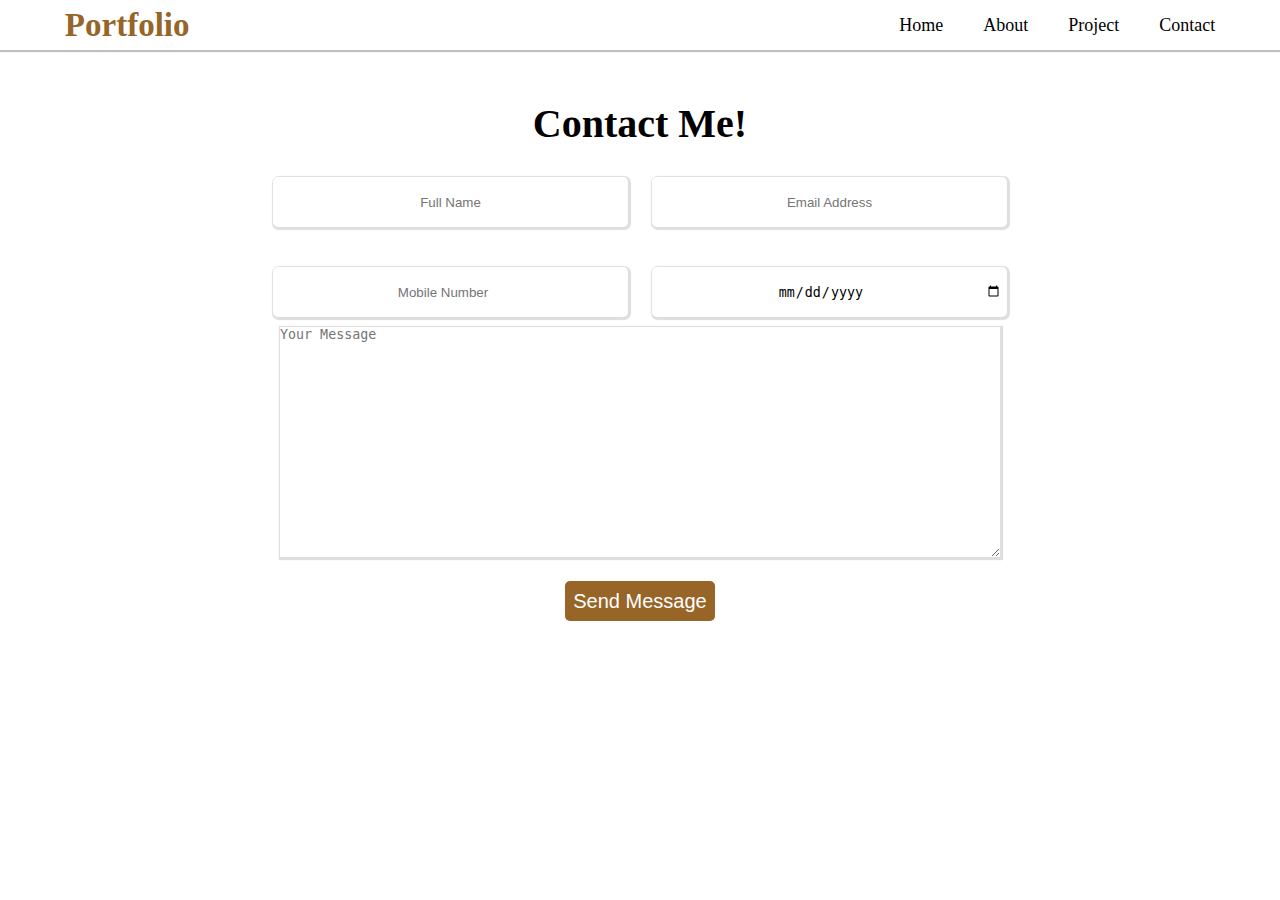
<file: Portfolio/contact.html>
<!DOCTYPE html>
<html lang="en">
<head>
    <meta charset="UTF-8">
    <meta name="viewport" content="width=device-width, initial-scale=1.0">
    <title>DevShakti Contact</title>
    <link rel="stylesheet" href="contact.css">
</head>
<body>

    <div class="navbar">
        <h2 class="heading">Portfolio</h2>
       
       <ul>
        <li><a href="index.html">Home</a></li>
        <li><a href="About.html">About</a></li>
        <li><a href="projects.html">Project</a></li>
        <li><a href="contact.html">Contact</a></li>
       </ul>
    </div>

    <!-- contact -->
    <section class="contact" id="contact">
        <h2 class="heading2">Contact <span>Me!</span></h2>

        <form action="https://formspree.io/f/xeqbbbyk" method="POST">
            <div class="input-box">
                <input class="box" type="text" placeholder="Full Name" name="Username" required>
                <input class="box" type="email" placeholder="Email Address" name="email" required>
            </div>
            <div class="input-box1">
                <input class="box1" type="number" placeholder="Mobile Number" name="number" required>
                <input class="box1" type="date" placeholder="Date" name="date"  required>
            </div>
            <div class="textarea">

                <textarea name="message" id="textarea" cols="30" rows="10" placeholder="Your Message"></textarea>
                
            </div>
            <div class="button">
                <button type="submit"><a href="#"></a>Send Message</button>
            </div>
        </form>
    </section>
  
</body>
</html>
</file>
<file: Portfolio/contact.css>
*{
    padding: 0;
    margin: 0;
}
.heading{
    cursor: pointer;
    color:  rgb(151, 101, 40);
    padding-right: 580px;
    
}
.navbar{
    display: flex;
    justify-content:space-around;
    align-items: center;
    box-shadow: 1px 1px 1px 1px silver;
    height: 50px;
    font-size: 22px;
}
 ul{
    display: flex;
    gap: 40px;
   
}
li{
    list-style-type: none;
    font-size: 18px;
    

}
a{
    text-decoration: none;
    font-family: 'serfie';
    color: black;
    text-decoration: none;
}
a:hover{
    text-decoration: underline;
    color: rgb(151, 101, 40) ;
} 

section{
    text-align: center;
    padding-top: 50px;
  
}
.heading2{
  font-size: 40px;
}
.input-box{
    padding-top: 20px;
    box-shadow:  1px 1px 1px 1px solid rgb(117, 117, 117);

}
.input-box .box{
    height: 40px;
    width: 345px;
    margin: 10px;
    padding: 5px;
    text-align: center;
    border-radius: 5px;
    border: none;
    box-shadow:  1px 1px 1px 2px rgb(222, 222, 222);
}
.input-box1{
    padding-top: 20px;
    box-shadow:  1px 1px 1px 1px solid rgb(117, 117, 117);

}
.input-box1 .box1{
    height: 40px;
    width: 345px;
    margin: 10px;
    padding: 5px;
    text-align: center;
    border-radius: 5px;
    border: none;
    box-shadow:  1px 1px 1px 2px rgb(222, 222, 222);
}
.textarea{
    align-items: center;
    justify-content: center;
    text-align: center;
}
#textarea{
    padding-bottom: 30px;
    width: 720px;
    height: 200px;
    padding-left: px;
    box-shadow:  1px 1px 1px 2px rgb(222, 222, 222);
    border: none;
}
.button{
    padding-top: 20px;
}
.button button{
    width: 150px;
    height: 40px;
    font-size: 20px;
    background: rgb(151, 101, 40);
    border-radius: 5px;
   border: none;
    cursor: pointer;
    transition: 0.9s;
    color: white;
    
}
button:hover{
   
    background-color: rgb(255, 255, 255);
     border:solid rgb(151, 101, 40);
     color: black;
 }
</file>
